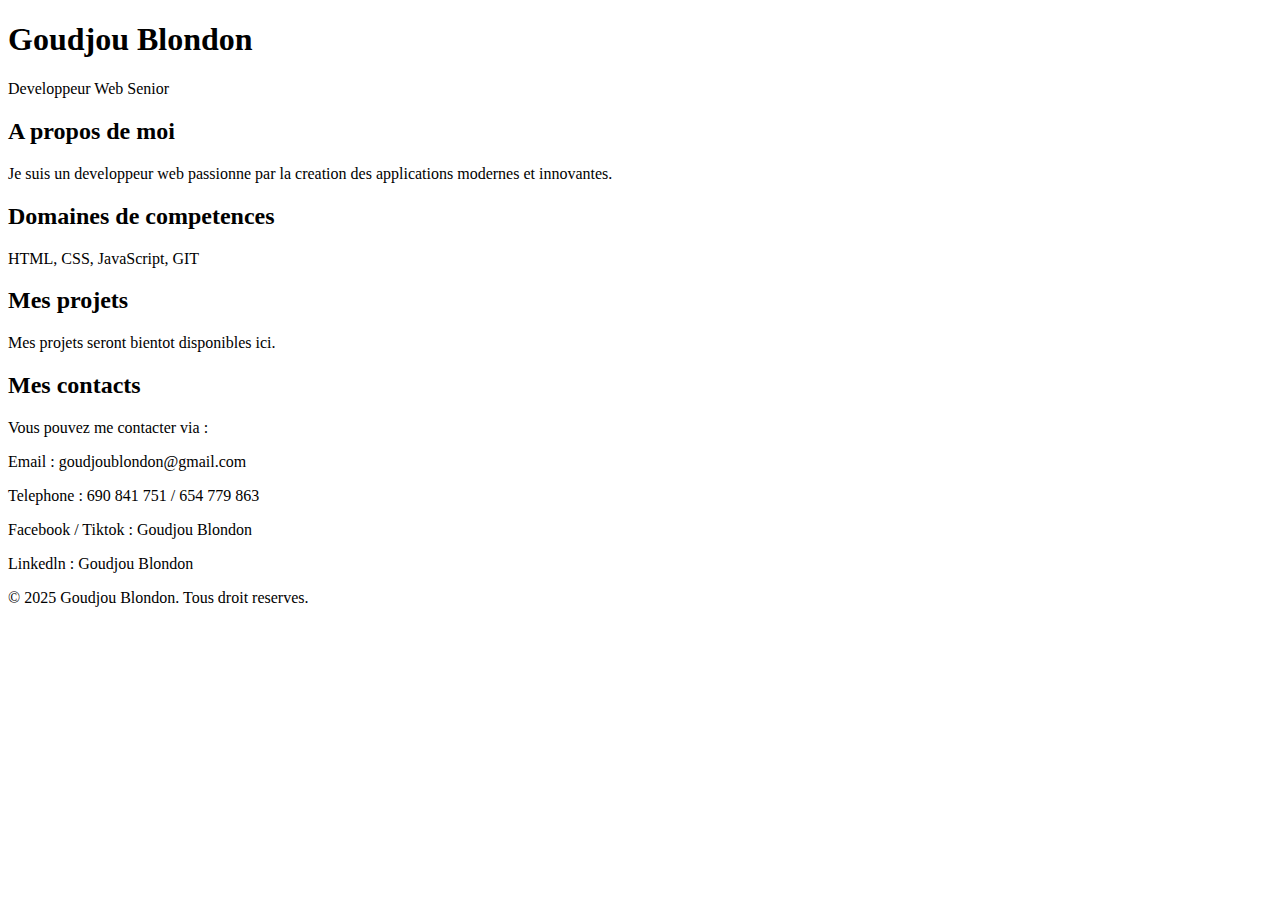
<file: index.html>
<!DOCTYPE html>
<html lang="fr">
<head>
    <meta charset="UTF-8">
    <meta name="viewport" content="width=device-width, initial-scale=1.0">
    <title>Mon porfolio</title>
</head>
<body>
    <!-- Structuration moderne d'une page HTML -->
     <header>
        <div class="container">
            <h1>Goudjou Blondon</h1>
            <p>Developpeur Web Senior</p>
        </div>
     </header>

     <main>
        <div class="container">
            <section id="apropos">
                <h2>A propos de moi</h2>
                <p>Je suis un developpeur web passionne par la creation des applications modernes et innovantes.</p>
            </section>

            <section id="competences">
                <h2>Domaines de competences</h2>
                <p>HTML, CSS, JavaScript, GIT</p>
            </section>

            <section id="projets">
                <h2>Mes projets</h2>
                <p>Mes projets seront bientot disponibles ici.</p>
            </section>

            <section id="contacts">
                <h2>Mes contacts</h2>
                <p>Vous pouvez me contacter via :</p>
                <p>Email : goudjoublondon@gmail.com</p>
                <p>Telephone : 690 841 751 / 654 779 863</p>
                <p>Facebook / Tiktok : Goudjou Blondon</p>
                <p>Linkedln : Goudjou Blondon</p>
            </section>
        </div>
     </main>

     <footer>
        <div class="container">
            <p>&copy; 2025 Goudjou Blondon. Tous droit reserves.</p>
        </div>
     </footer>
</body>
</html>
</file>
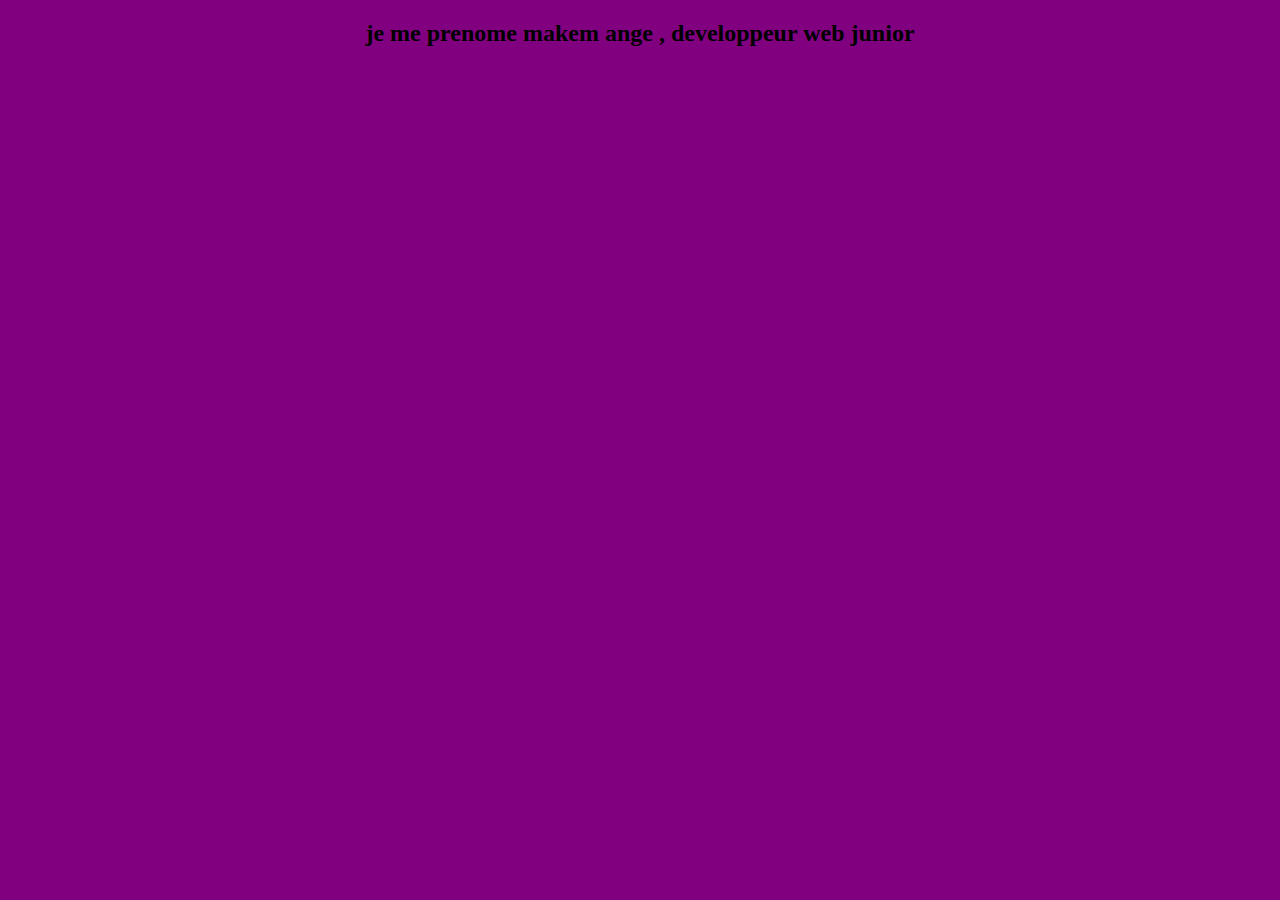
<file: ange.html>
<!DOCTYPE html>
<html lang="en">
<head>
    <meta charset="UTF-8">
    <meta name="viewport" content="width=, initial-scale=1.0">
    <title>Document</title>
    <link rel="stylesheet" href="ange.css">
</head>
<body>
    <h2>je me prenome makem ange , developpeur web junior</h2>
    
</body>
</html>
</file>
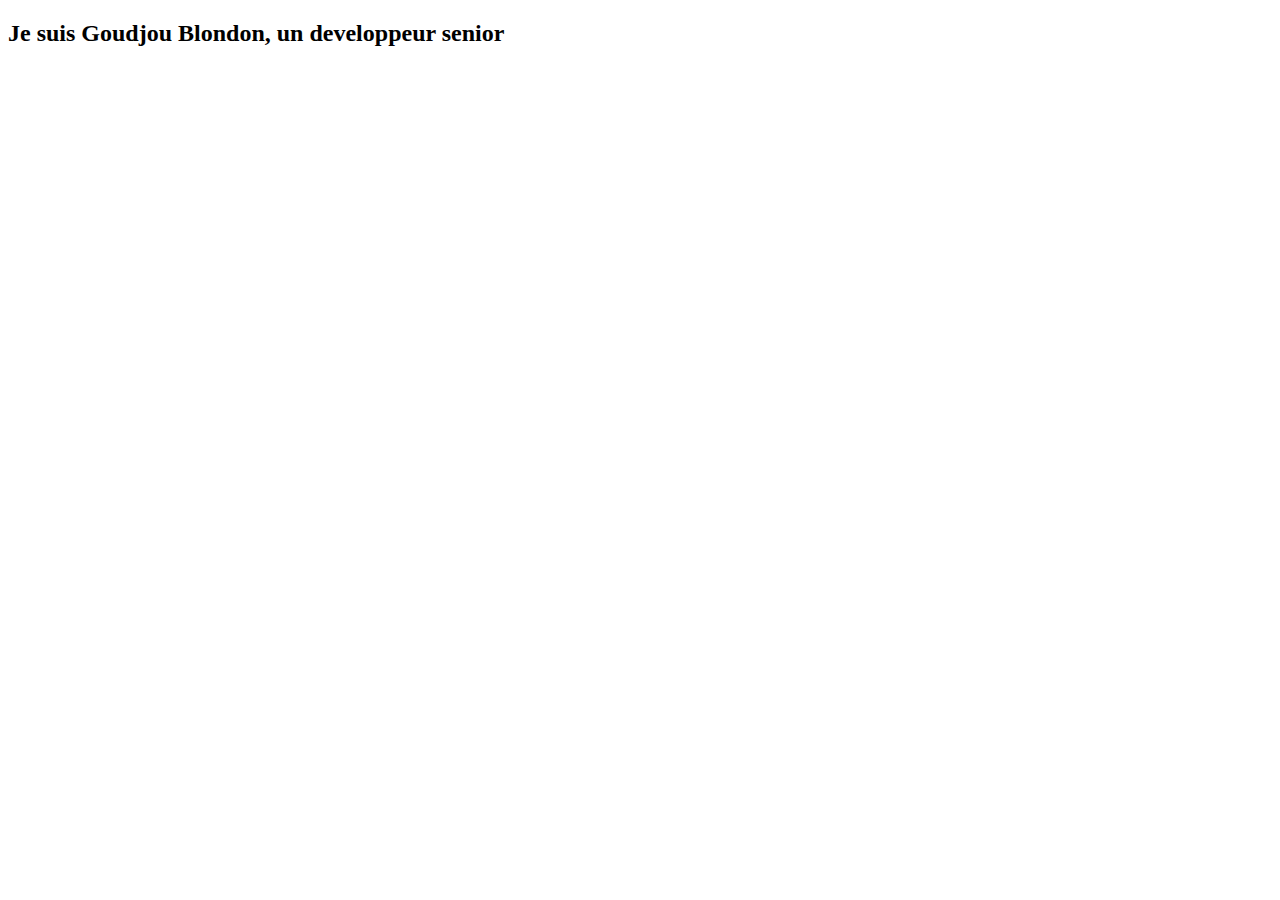
<file: blondon.html>
<!DOCTYPE html>
<html lang="en">
<head>
    <meta charset="UTF-8">
    <meta name="viewport" content="width=device-width, initial-scale=1.0">
    <title>Document</title>
</head>
<body>
    <h2>Je suis Goudjou Blondon, un developpeur senior</h2>
</body>
</html>
</file>
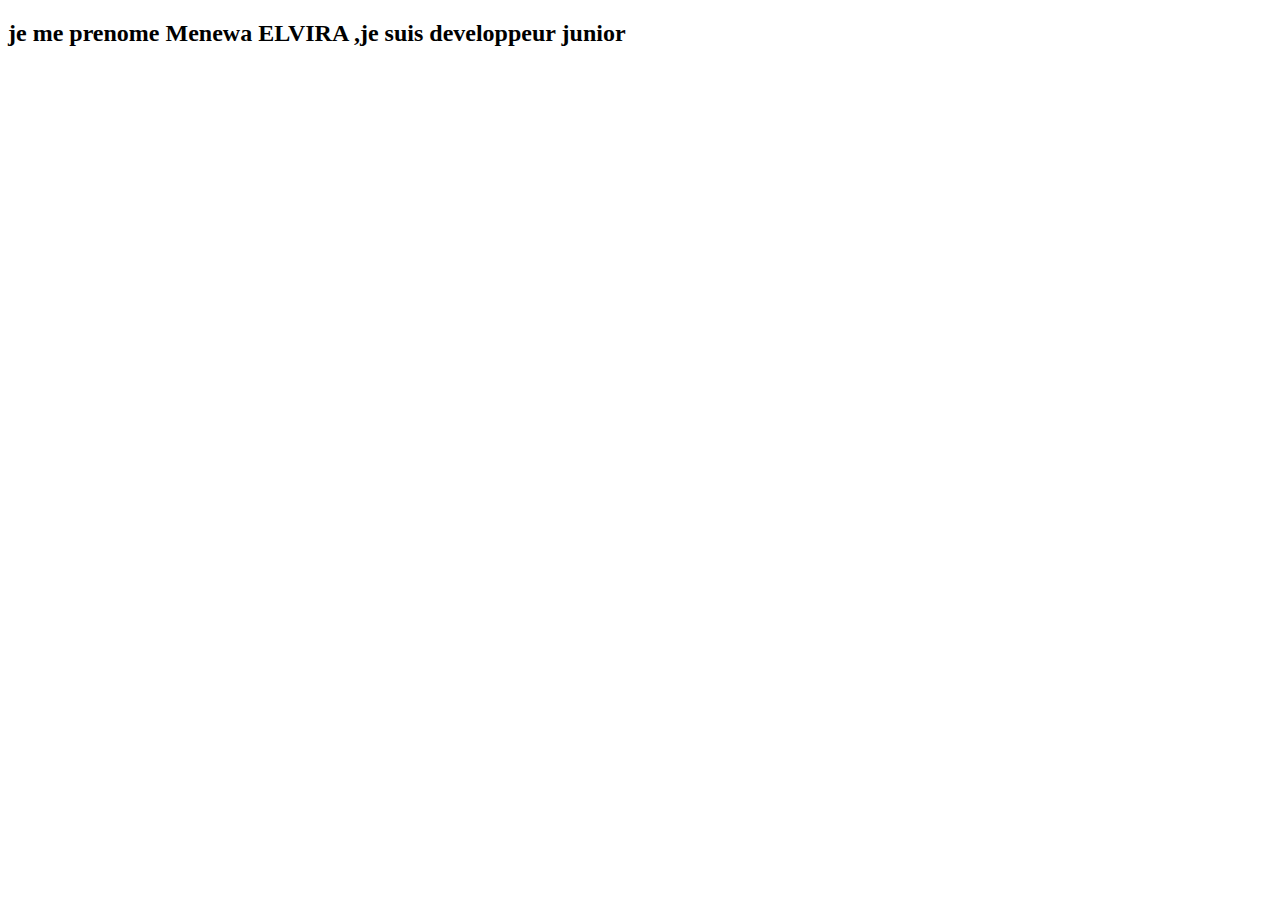
<file: elvira.html>
<!DOCTYPE html>
<html lang="en">
<head>
    <meta charset="UTF-8">
    <meta name="viewport" content="width=device-width, initial-scale=1.0">
    <title>Document</title>
</head>
<body>
    <h2>je me prenome Menewa ELVIRA ,je suis developpeur junior</h2>
</body>
</html>
</file>
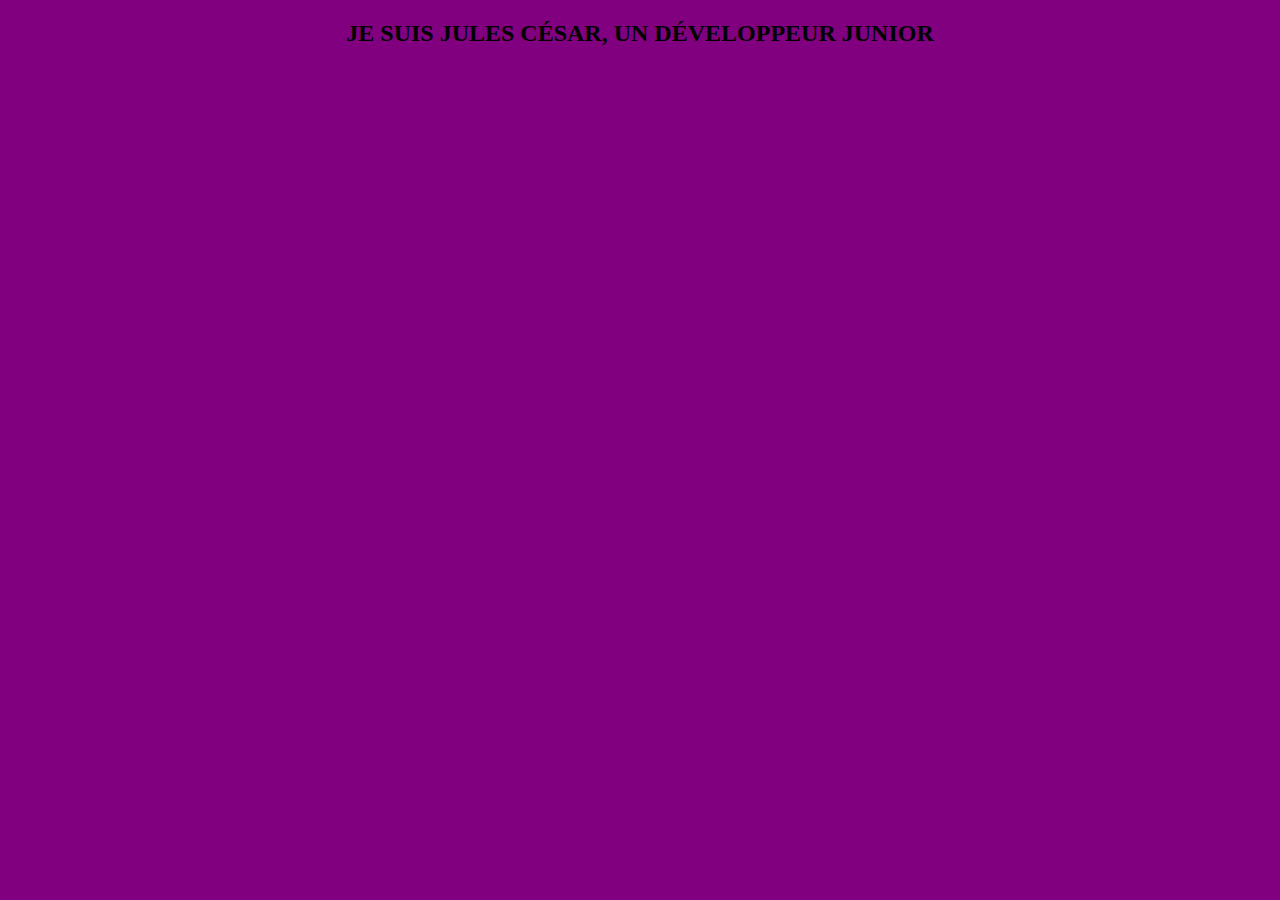
<file: jules.html>
<!DOCTYPE html>
<html lang="en">
<head>
    <meta charset="UTF-8">
    <meta name="viewport" content="width=device-width, initial-scale=1.0">
    <title>Document</title>
    <link rel="stylesheet" href= "jules.css">
</head>
<body>
    <h2> Je suis Jules César, un développeur Junior</h2>
</body>
</html>
</file>
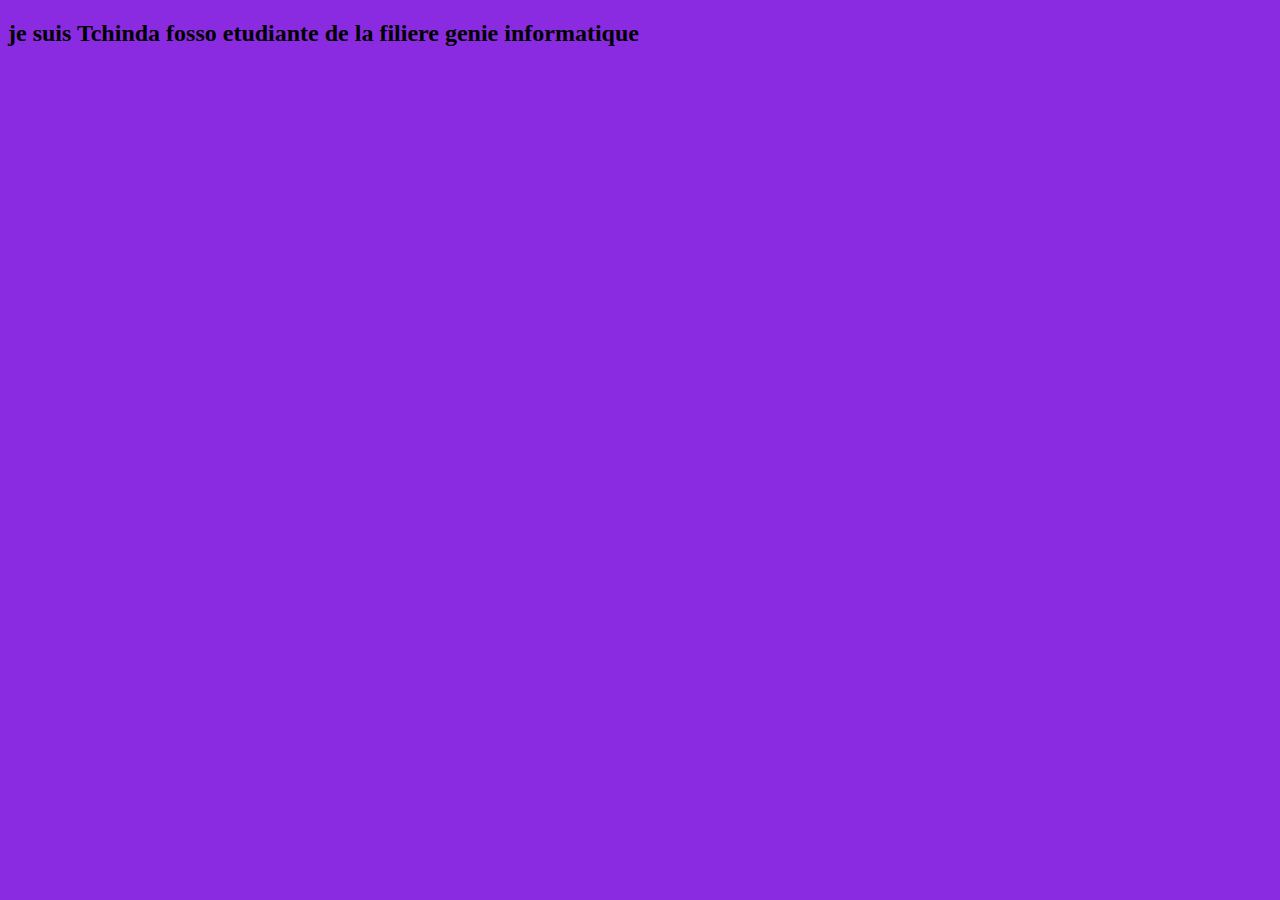
<file: patricia.html>
<!DOCTYPE html>
<html lang="en">
<head>
    <meta charset="UTF-8">
    <meta name="viewport" content="width=device-width, initial-scale=1.0">
    <title>Document</title>
    <link rel="stylesheet" href="patricia.css">
</head>
<body>
    <h2>je suis Tchinda fosso etudiante de la filiere genie informatique</h2>
</body>
</html>
</file>
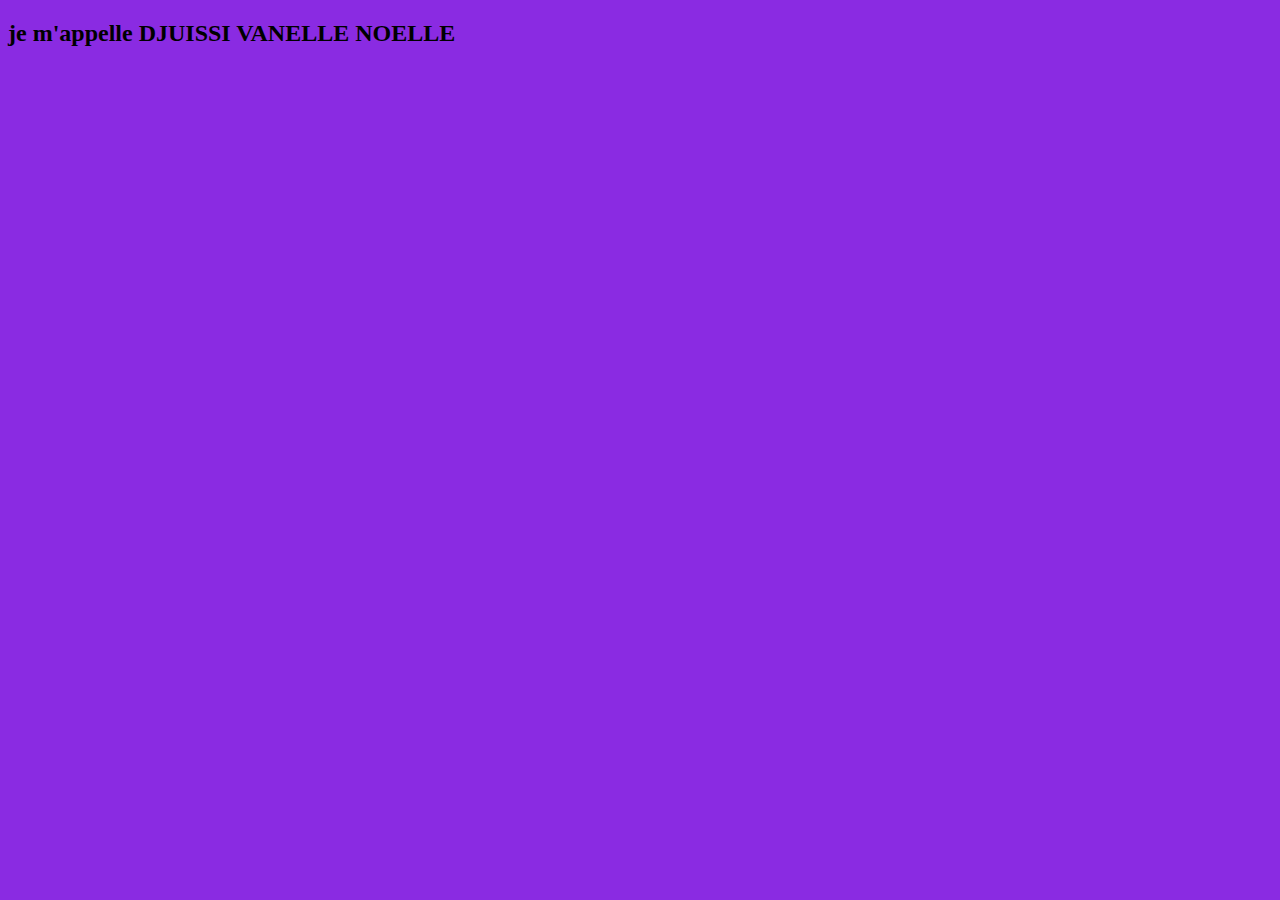
<file: vanelle.html>
<!DOCTYPE html>
<html lang="en">
<head>
    <meta charset="UTF-8">
    <meta name="viewport" content="width=device-width, initial-scale=1.0">
    <title>Document</title>
    <link rel="stylesheet" href="vanelle.css">
</head>
<body>
    <h2>je m'appelle DJUISSI VANELLE NOELLE</h2>
    
</body>
</html>
</file>
<file: ange.css>
body{
    background-color: purple;
    font-family: 'Times New Roman';
    text-align: center;
    color: black;
}
</file>
<file: jules.css>
body{
    background-color: purple;
    text-decoration: white;
    text-align: center;
    text-transform: uppercase;
}
</file>
<file: patricia.css>
body{
    background-color: blueviolet;
}
</file>
<file: vanelle.css>
body{
    background-color: blueviolet;
}
</file>
